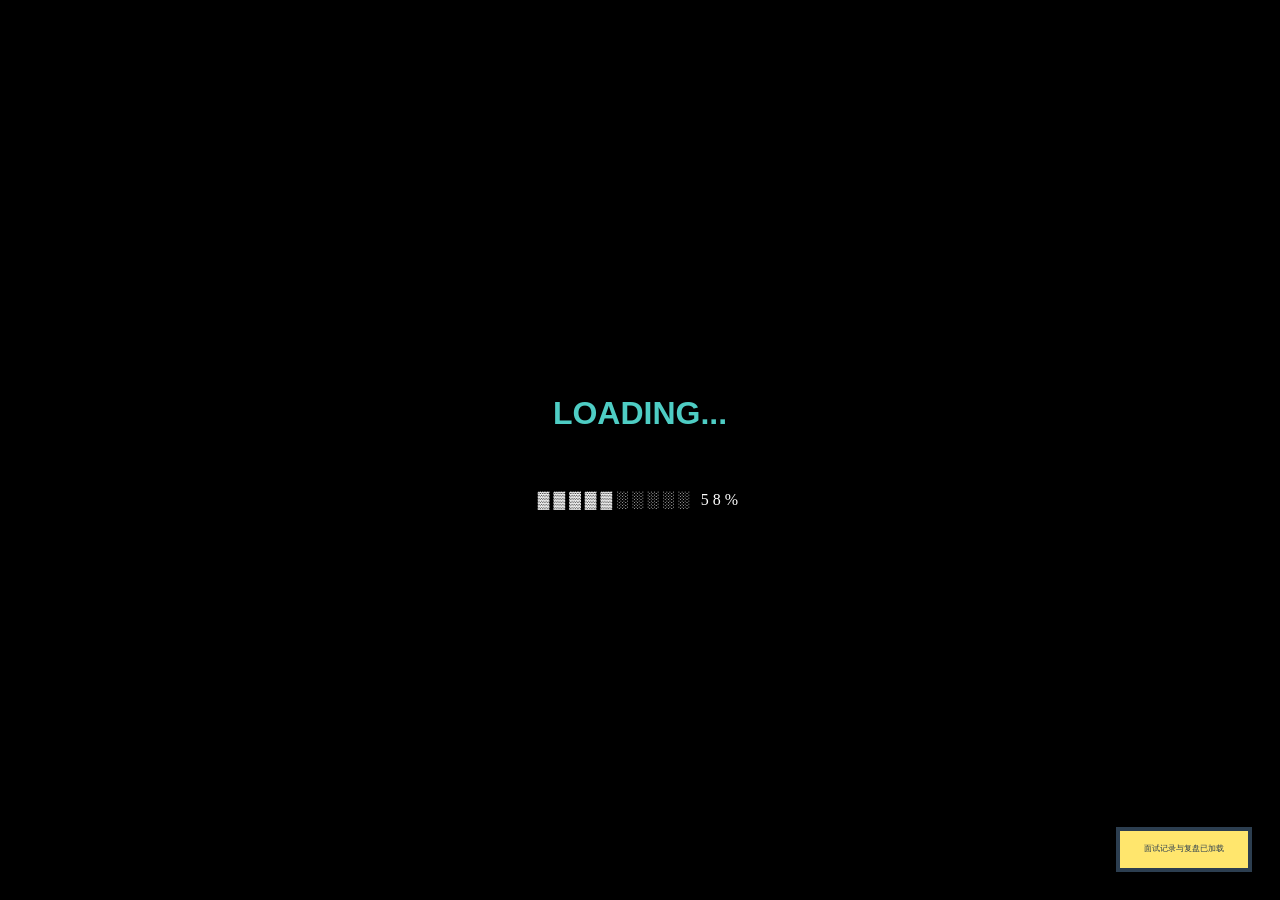
<file: index.html>
<!DOCTYPE html>
<html lang="zh-CN">
<head>
    <meta charset="UTF-8">
    <meta name="viewport" content="width=device-width, initial-scale=1.0">
    <meta name="description" content="面试记录与复盘 - 8-BIT 像素艺术风格版">
    <title>面试记录与复盘 [PIXEL EDITION]</title>
    <link rel="stylesheet" href="css/pixel.css">
    <link rel="icon" href="data:image/svg+xml,<svg xmlns='http://www.w3.org/2000/svg' viewBox='0 0 100 100'><text y='.9em' font-size='90'>🎮</text></svg>">
</head>
<body>
    <!-- 8-bit 加载进度条 -->
    <div id="loading-screen" class="modal-pixel" style="background: #000; flex-direction: column; gap: 24px;">
        <div style="color: var(--pixel-teal); font-size: 32px; font-weight: bold;">LOADING...</div>
        <div class="pixel-loader">
            <div id="loading-bar" class="pixel-loader__bar"></div>
        </div>
        <div id="loading-text" style="color: var(--pixel-white); font-size: 16px; letter-spacing: 4px;">▓▓▓▓░░░░░░░░ 25%</div>
    </div>

    <header class="header-pixel">
        <div style="display: flex; justify-content: space-between; align-items: center; max-width: 1200px; margin: 0 auto;">
            <h1 style="margin: 0; font-size: 24px;">面试记录与复盘</h1>
            <nav class="header__nav">
                <button class="header__nav-btn is-active" data-tab="interview">面试记录</button>
                <button class="header__nav-btn" data-tab="question">题库管理</button>
                <button class="header__nav-btn" data-tab="analysis">复盘分析</button>
            </nav>
            <div style="display: flex; gap: 8px;">
                <button class="btn-pixel btn-pixel--secondary" id="btn-import">
                    <svg width="16" height="16" viewBox="0 0 24 24" fill="none" stroke="currentColor" stroke-width="2" style="margin-right: 4px;"><path d="M21 15v4a2 2 0 0 1-2 2H5a2 2 0 0 1-2-2v-4"/><polyline points="17 8 12 3 7 8"/><line x1="12" y1="3" x2="12" y2="15"/></svg>
                    导入数据
                </button>
                <button class="btn-pixel btn-pixel--secondary" id="btn-export-json">
                    <svg width="16" height="16" viewBox="0 0 24 24" fill="none" stroke="currentColor" stroke-width="2" style="margin-right: 4px;"><rect x="3" y="3" width="18" height="18" rx="2" ry="2"/><line x1="9" y1="3" x2="9" y2="21"/></svg>
                    备份数据
                </button>
                <button class="btn-pixel btn-pixel--secondary" id="btn-export">
                    <svg width="16" height="16" viewBox="0 0 24 24" fill="none" stroke="currentColor" stroke-width="2" style="margin-right: 4px;"><path d="M21 15v4a2 2 0 0 1-2 2H5a2 2 0 0 1-2-2v-4"/><polyline points="7 10 12 15 17 10"/><line x1="12" y1="15" x2="12" y2="3"/></svg>
                    导出报告
                </button>
            </div>
        </div>
    </header>

    <main style="max-width: 1200px; margin: 40px auto; padding: 0 20px;">
        <!-- 面试记录面板 -->
        <section class="tab-panel is-active" id="panel-interview">
            <div style="display: flex; justify-content: space-between; align-items: center; margin-bottom: 32px;">
                <h2 style="margin: 0;">面试记录</h2>
                <button class="btn-pixel btn-pixel--primary" id="btn-add-interview">+ 新增记录</button>
            </div>
            
            <div class="pixel-border" style="margin-bottom: 32px; background: #eee;">
                <div style="display: grid; grid-template-columns: repeat(auto-fit, minmax(200px, 1fr)); gap: 16px;">
                    <div>
                        <label style="font-size: 14px; display: block; margin-bottom: 8px;">公司筛选</label>
                        <input type="text" id="filter-company" class="input-pixel" placeholder="SEARCH...">
                    </div>
                    <div>
                        <label style="font-size: 14px; display: block; margin-bottom: 8px;">职位筛选</label>
                        <input type="text" id="filter-position" class="input-pixel" placeholder="SEARCH...">
                    </div>
                    <div>
                        <label style="font-size: 14px; display: block; margin-bottom: 8px;">状态</label>
                        <select id="filter-status" class="input-pixel" style="background: #000;">
                            <option value="">全部</option>
                            <option value="pending">待反馈</option>
                            <option value="passed">通过</option>
                            <option value="failed">未通过</option>
                        </select>
                    </div>
                </div>
            </div>

            <div id="interview-list" style="display: grid; grid-template-columns: repeat(auto-fill, minmax(300px, 1fr)); gap: 24px;">
                <!-- 面试卡片 -->
            </div>
        </section>

        <!-- 题库管理面板 -->
        <section class="tab-panel" id="panel-question">
            <div style="display: flex; justify-content: space-between; align-items: center; margin-bottom: 32px;">
                <h2 style="margin: 0;">题库管理</h2>
                <div style="display: flex; gap: 16px; align-items: center;">
                    <div id="batch-actions-area" hidden style="display: flex; gap: 8px; align-items: center;">
                        <span id="selected-count" style="font-size: 14px;">已选 0</span>
                        <select id="select-batch-category" class="input-pixel" style="width: auto; padding: 4px; font-size: 14px;">
                            <option value="">批量修改...</option>
                        </select>
                        <button class="btn-pixel btn-pixel--danger" id="btn-batch-delete" style="padding: 4px 8px; font-size: 14px;">删除</button>
                    </div>
                    <button class="btn-pixel btn-pixel--secondary" id="btn-manage-categories">管理类别</button>
                    <button class="btn-pixel btn-pixel--primary" id="btn-add-question">+ 添加题目</button>
                </div>
            </div>

            <div class="pixel-border" style="margin-bottom: 32px; background: #eee;">
                <div style="display: grid; grid-template-columns: repeat(auto-fit, minmax(180px, 1fr)); gap: 16px;">
                    <input type="text" id="filter-q-company" class="input-pixel" placeholder="公司...">
                    <input type="text" id="filter-q-position" class="input-pixel" placeholder="职位...">
                    <select id="filter-category" class="input-pixel">
                        <option value="">全部类别</option>
                    </select>
                    <select id="filter-difficulty" class="input-pixel">
                        <option value="">全部难度</option>
                        <option value="easy">简单</option>
                        <option value="medium">中等</option>
                        <option value="hard">困难</option>
                    </select>
                    <input type="text" id="filter-question" class="input-pixel" placeholder="搜索内容...">
                </div>
            </div>

            <div style="margin-bottom: 16px; display: flex; align-items: center; gap: 8px;">
                <input type="checkbox" id="check-all-questions" style="width: 24px; height: 24px; image-rendering: pixelated;">
                <label for="check-all-questions" style="font-size: 16px;">全选</label>
            </div>

            <div id="question-list"></div>
        </section>

        <!-- 复盘分析面板 -->
        <section class="tab-panel" id="panel-analysis">
            <h2 style="margin-bottom: 32px;">复盘分析</h2>
            <div style="display: grid; grid-template-columns: repeat(auto-fit, minmax(200px, 1fr)); gap: 24px; margin-bottom: 40px;">
                <div class="pixel-border" style="text-align: center;">
                    <div style="font-size: 14px; margin-bottom: 16px;">总面试</div>
                    <div id="stat-total" style="font-size: 32px; color: var(--pixel-teal);">0</div>
                </div>
                <div class="pixel-border" style="text-align: center;">
                    <div style="font-size: 14px; margin-bottom: 16px;">通过</div>
                    <div id="stat-passed" style="font-size: 32px; color: var(--pixel-yellow);">0</div>
                </div>
                <div class="pixel-border" style="text-align: center;">
                    <div style="font-size: 14px; margin-bottom: 16px;">通过率</div>
                    <div id="stat-rate" style="font-size: 32px; color: var(--pixel-red);">0%</div>
                </div>
                <div class="pixel-border" style="text-align: center;">
                    <div style="font-size: 14px; margin-bottom: 16px;">题库</div>
                    <div id="stat-questions" style="font-size: 32px; color: var(--pixel-dark);">0</div>
                </div>
            </div>

            <div class="pixel-border" style="margin-bottom: 40px;">
                <h3 style="margin-bottom: 24px;">面试趋势图</h3>
                <div style="margin-bottom: 16px;">
                    <button class="btn-pixel chart-tab is-active" data-chart="line" style="font-size: 12px;">折线图</button>
                    <button class="btn-pixel chart-tab" data-chart="bar" style="font-size: 12px;">柱状图</button>
                </div>
                <canvas id="trend-chart" width="800" height="300" style="width: 100%; height: auto; image-rendering: pixelated;"></canvas>
            </div>

            <div class="pixel-border">
                <h3 style="margin-bottom: 24px;">错题本 (已优化)</h3>
                <button class="btn-pixel btn-pixel--secondary" id="btn-wrong-questions">查看详情</button>
                <div id="wrong-questions-list" style="margin-top: 24px;"></div>
            </div>
        </section>
    </main>

    <!-- 弹窗：新增/编辑面试 -->
    <div class="modal-pixel" id="modal-interview" hidden>
        <div class="modal-content-pixel">
            <h2 id="modal-interview-title" style="margin-top: 0;">新增面试记录</h2>
            <form id="form-interview">
                <input type="hidden" id="interview-id">
                <div style="display: grid; grid-template-columns: 1fr 1fr; gap: 16px; margin-bottom: 16px;">
                    <input type="text" id="interview-company" class="input-pixel" placeholder="公司*" required>
                    <input type="text" id="interview-position" class="input-pixel" placeholder="职位*" required>
                    <select id="interview-round" class="input-pixel">
                        <option value="1">一面</option>
                        <option value="2">二面</option>
                        <option value="3">三面</option>
                        <option value="4">四面</option>
                        <option value="5">HR面</option>
                        <option value="6">终面</option>
                    </select>
                    <input type="datetime-local" id="interview-date" class="input-pixel" required>
                </div>
                <div style="margin-bottom: 8px;">
                    <a href="https://www.doubao.com/" target="_blank" rel="noopener noreferrer" class="link-hint" style="font-size: 12px; color: var(--pixel-teal); text-decoration: underline; display: inline-flex; align-items: center; gap: 4px;">
                        <span>🌐 使用豆包进行问答梳理 (www.doubao.com)</span>
                        <svg width="12" height="12" viewBox="0 0 24 24" fill="none" stroke="currentColor" stroke-width="2"><path d="M18 13v6a2 2 0 0 1-2 2H5a2 2 0 0 1-2-2V8a2 2 0 0 1 2-2h6"/><polyline points="15 3 21 3 21 8"/><line x1="10" y1="14" x2="21" y2="3"/></svg>
                    </a>
                </div>
                <textarea id="interview-transcript" class="input-pixel" rows="6" placeholder="粘贴面试录音转文字的内容，例如：
问：请介绍一下你自己。
答：我是一名拥有三年经验的前端开发工程师，熟悉 React 和 Vue...
问：你对我们公司了解吗？
答：是的，我了解到贵司在 AI 领域有深厚的积累..." style="margin-bottom: 16px;"></textarea>
                <button type="button" class="btn-pixel btn-pixel--secondary" id="btn-parse-transcript" style="width: 100%; margin-bottom: 16px;">智能解析归纳</button>
                
                <div style="margin-bottom: 24px;">
                    <label style="font-size: 14px; display: block; margin-bottom: 8px;">自我评价 (1-5)</label>
                    <div id="star-rating" style="font-size: 24px; cursor: pointer;">
                        <span class="star-btn" data-star="1">★</span>
                        <span class="star-btn" data-star="2">★</span>
                        <span class="star-btn" data-star="3">★</span>
                        <span class="star-btn" data-star="4">★</span>
                        <span class="star-btn" data-star="5">★</span>
                    </div>
                    <input type="hidden" id="interview-evaluation" value="3">
                </div>

                <div style="display: flex; gap: 16px;">
                    <button type="button" class="btn-pixel btn-pixel--danger" id="btn-cancel-interview" style="flex: 1;">取消</button>
                    <button type="submit" class="btn-pixel btn-pixel--primary" style="flex: 1;">保存数据</button>
                </div>
            </form>
        </div>
    </div>

    <!-- 弹窗：添加/编辑题目 -->
    <div class="modal-pixel" id="modal-question" hidden>
        <div class="modal-content-pixel">
            <h2 id="modal-question-title" style="margin-top: 0;">添加题目</h2>
            <form id="form-question">
                <input type="hidden" id="question-id">
                <textarea id="question-content" class="input-pixel" rows="3" placeholder="题目内容*" required style="margin-bottom: 16px;"></textarea>
                <div style="display: grid; grid-template-columns: 1fr 1fr; gap: 16px; margin-bottom: 16px;">
                    <input type="text" id="question-company" class="input-pixel" placeholder="来源公司">
                    <input type="text" id="question-position" class="input-pixel" placeholder="职位*" required>
                    <input type="text" id="question-category" class="input-pixel" placeholder="类别" list="category-datalist">
                    <datalist id="category-datalist"></datalist>
                    <select id="question-difficulty" class="input-pixel">
                        <option value="easy">简单</option>
                        <option value="medium" selected>中等</option>
                        <option value="hard">困难</option>
                    </select>
                </div>
                <textarea id="question-answer" class="input-pixel" rows="2" placeholder="原始回答" style="margin-bottom: 16px;"></textarea>
                <textarea id="question-optimized-answer" class="input-pixel" rows="3" placeholder="优化后的回答" style="margin-bottom: 24px; border-color: var(--pixel-teal);"></textarea>
                
                <div style="display: flex; gap: 16px;">
                    <button type="button" class="btn-pixel btn-pixel--danger" id="btn-cancel-question" style="flex: 1;">取消</button>
                    <button type="submit" class="btn-pixel btn-pixel--primary" style="flex: 1;">确认保存</button>
                </div>
            </form>
        </div>
    </div>

    <!-- 弹窗：详情查看 -->
    <div class="modal-pixel" id="modal-view" hidden>
        <div class="modal-content-pixel" style="max-width: 800px;">
            <div style="display: flex; justify-content: space-between; align-items: center; margin-bottom: 24px;">
                <h2 id="modal-view-title" style="margin: 0;">详情查看</h2>
                <button class="btn-pixel btn-pixel--danger" id="modal-view-close" style="padding: 4px 8px;">X</button>
            </div>
            <div id="view-content" style="max-height: 500px; overflow-y: auto;"></div>
        </div>
    </div>

    <!-- 弹窗：类别管理 -->
    <div class="modal-pixel" id="modal-manage-categories" hidden>
        <div class="modal-content-pixel">
            <div style="display: flex; justify-content: space-between; align-items: center; margin-bottom: 24px;">
                <h2 style="margin: 0;">类别管理</h2>
                <button class="btn-pixel btn-pixel--danger" id="modal-categories-close" style="padding: 4px 8px;">X</button>
            </div>
            <div style="display: flex; gap: 8px; margin-bottom: 24px;">
                <input type="text" id="new-category-input" class="input-pixel" placeholder="输入新类别名称...">
                <button class="btn-pixel btn-pixel--primary" id="btn-add-category-save">添加</button>
            </div>
            <div id="category-list-manage" style="max-height: 300px; overflow-y: auto;"></div>
            <button class="btn-pixel btn-pixel--primary" id="btn-close-categories" style="width: 100%; margin-top: 24px;">完成</button>
        </div>
    </div>

    <input type="file" id="file-import" accept=".json" hidden>
    <div id="toast" class="pixel-border" style="position: fixed; bottom: 20px; right: 20px; z-index: 2000; background: var(--pixel-yellow); padding: 12px 24px; font-size: 8px;" hidden></div>

    <script type="module" src="js/app.js"></script>
</body>
</html>
</file>
<file: css/pixel.css>
:root {
    --pixel-red: #FF6B6B;
    --pixel-teal: #4ECDC4;
    --pixel-yellow: #FFE66D;
    --pixel-dark: #2C3E50;
    --pixel-bg: #F7F7F7;
    --pixel-white: #FFFFFF;
    --pixel-size: 4px;
    --font-main: -apple-system, BlinkMacSystemFont, "Segoe UI", Roboto, Helvetica, Arial, sans-serif;
}

* {
    image-rendering: pixelated;
    image-rendering: crisp-edges;
    box-sizing: border-box;
}

body {
    background-color: var(--pixel-bg);
    color: var(--pixel-dark);
    margin: 0;
    padding: 0;
    font-size: 16px;
    line-height: 1.6;
    font-family: var(--font-main);
}

button, input, select, textarea {
    font-family: var(--font-main) !important;
    font-size: 16px;
}

/* 像素边框通用样式 - 禁用 box-shadow 和 border-radius */
.pixel-border {
    position: relative;
    border: solid var(--pixel-dark) var(--pixel-size);
    background: var(--pixel-white);
    padding: 16px;
    margin: 8px;
}

/* 移除模拟像素锯齿边角，保持简洁 */

/* 按钮样式：3D 像素质感 */
.btn-pixel {
    display: inline-flex;
    align-items: center;
    justify-content: center;
    padding: 10px 20px;
    border: solid var(--pixel-dark) var(--pixel-size);
    background-color: var(--pixel-teal);
    color: var(--pixel-dark);
    cursor: pointer;
    font-size: 14px;
    font-weight: bold;
    position: relative;
    transition: none;
    /* 底部加深形成 3D 阴影 */
    box-shadow: inset calc(var(--pixel-size) * -1) calc(var(--pixel-size) * -1) 0px 0px rgba(0,0,0,0.2),
                inset var(--pixel-size) var(--pixel-size) 0px 0px rgba(255,255,255,0.3);
}

.btn-pixel:hover {
    background-color: var(--pixel-yellow);
    /* 悬停时稍微浮起 */
    box-shadow: inset calc(var(--pixel-size) * -1) calc(var(--pixel-size) * -1) 0px 0px rgba(0,0,0,0.2),
                inset var(--pixel-size) var(--pixel-size) 0px 0px rgba(255,255,255,0.4);
}

.btn-pixel:active {
    background-color: var(--pixel-red);
    /* 点击时压下，反转阴影 */
    box-shadow: inset var(--pixel-size) var(--pixel-size) 0px 0px rgba(0,0,0,0.2);
    transform: translateY(2px);
}

.btn-pixel--primary { 
    background-color: var(--pixel-teal); 
    color: #000;
}
.btn-pixel--secondary { 
    background-color: var(--pixel-yellow); 
    color: #000;
}
.btn-pixel--danger { 
    background-color: var(--pixel-red); 
    color: #fff;
}

/* CRT 风格输入框 */
.input-pixel {
    width: 100%;
    padding: 14px;
    border: solid var(--pixel-dark) var(--pixel-size);
    background-color: #000;
    color: #FFFFFF; /* 改为白色文字 */
    font-size: 16px;
    outline: none;
    position: relative;
    color-scheme: dark; /* 确保日期选择器等原生组件在黑色背景下可见 */
}

.input-pixel::placeholder {
    color: #666;
}

h1, h2, h3, h4, .pixel-title {
    font-family: var(--font-main);
    font-size: 20px !important;
    font-weight: 800;
    margin: 0 0 20px 0;
    color: var(--pixel-dark);
    text-transform: uppercase;
    text-shadow: none !important;
}

/* 移除之前的扫描线效果，避免干扰输入和选择 */

/* 进度条 ▓▓░░ 字符样式 */
#loading-text {
    letter-spacing: 4px;
    font-family: 'Press Start 2P', cursive;
}

/* 移除所有过渡效果，改为即时响应，避免点击延迟感 */
.btn-pixel, .input-pixel, .card-pixel {
    transition: none !important;
}

.pixel-loader__bar {
    height: 100%;
    background-color: var(--pixel-teal);
    width: 0%;
    transition: width 0.5s steps(10);
}

/* 面板切换动效 */
.tab-panel {
    display: none;
}

.tab-panel.is-active {
    display: block;
    animation: pixelFadeIn 0.3s steps(4);
}

@keyframes pixelFadeIn {
    from { opacity: 0; }
    to { opacity: 1; }
}

/* 头部导航 */
.header-pixel {
    background-color: var(--pixel-dark);
    color: var(--pixel-white);
    padding: 24px;
    border-bottom: solid var(--pixel-yellow) var(--pixel-size);
}

.header__nav-btn {
    background: none;
    border: none;
    color: var(--pixel-white);
    font-size: 16px;
    cursor: pointer;
    margin-right: 24px;
}

.header__nav-btn.is-active {
    color: var(--pixel-yellow);
    text-decoration: underline;
}

/* 列表卡片 */
.card-pixel {
    background: var(--pixel-white);
    border: solid var(--pixel-dark) var(--pixel-size);
    margin-bottom: 24px;
    padding: 16px;
}

.tag-pixel {
    display: inline-block;
    padding: 6px 12px;
    border: solid var(--pixel-dark) 2px;
    font-size: 12px;
    font-weight: bold;
    margin-right: 8px;
    margin-bottom: 4px;
}

/* 弹窗样式 */
.modal-pixel {
    position: fixed;
    top: 0;
    left: 0;
    width: 100%;
    height: 100%;
    background: rgba(44, 62, 80, 0.9); /* 这里虽用了rgba但仅为背景遮罩 */
    z-index: 1000;
    display: flex;
    align-items: center;
    justify-content: center;
}

.modal-pixel[hidden] {
    display: none !important;
}

.modal-content-pixel {
    background: var(--pixel-white);
    border: solid var(--pixel-dark) var(--pixel-size);
    padding: 32px;
    max-width: 600px;
    width: 90%;
}
</file>
